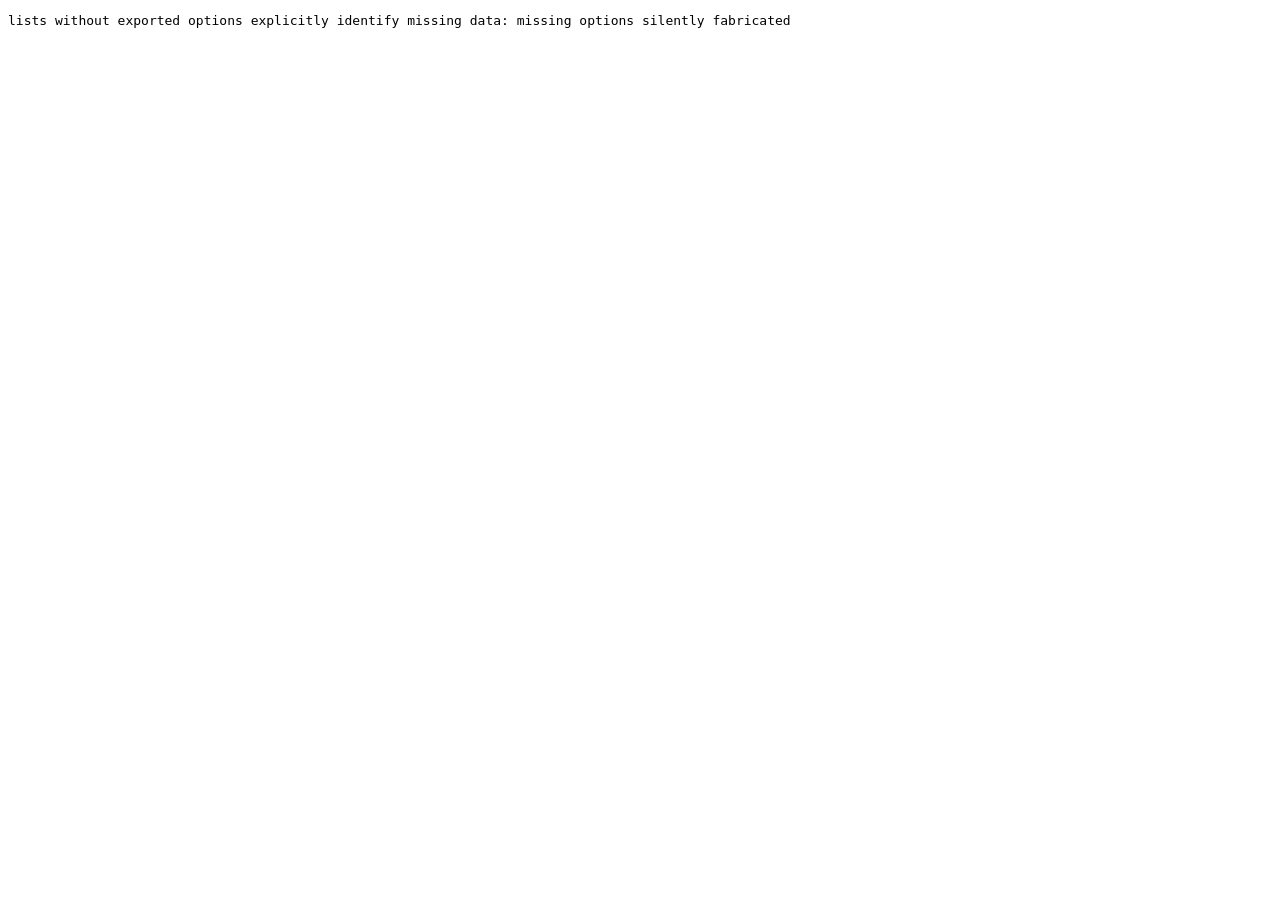
<file: tests/preview.html>
<!doctype html>
<meta charset="utf-8">
<title>Database-free preview regression tests</title>
<script src="../ui/preview.js"></script>
<pre id="results"></pre>
<script>
const failures = [];
function test(name, fn) {
  try { fn(); } catch (error) { failures.push(name + ': ' + error.message); }
}
function assert(value, message) { if (!value) throw new Error(message); }
const module = { propertyClassDetails: [] };
const field = { name: 'NAME', itemType: 'Text Item', enabled: true, dml: { initialValue: 'Alice' } };
const block = { name: 'PEOPLE' };
test('local edits survive redraw and remain isolated by record and block', () => {
  const preview = new FormsPreview();
  preview.load(module);
  const widget = preview.control(block, field, 0);
  const input = widget.querySelector('input');
  assert(input.value === 'Alice', 'initial value absent');
  input.value = 'Bob';
  input.dispatchEvent(new Event('input', { bubbles: true }));
  assert(preview.control(block, field, 0).querySelector('input').value === 'Bob', 'edit lost');
  assert(preview.control(block, field, 1).querySelector('input').value === 'Alice', 'record collision');
  assert(preview.control({ name: 'OTHER' }, field, 0).querySelector('input').value === 'Alice', 'block collision');
  preview.reset();
  assert(preview.control(block, field, 0).querySelector('input').value === 'Alice', 'reset failed');
});
test('checkboxes toggle and survive redraw', () => {
  const preview = new FormsPreview();
  preview.load(module);
  const item = { name: 'ACTIVE', itemType: 'Check Box' };
  const input = preview.control(block, item, 0).querySelector('input');
  assert(!input.checked, 'invented checked value');
  input.checked = true;
  input.dispatchEvent(new Event('change', { bubbles: true }));
  assert(preview.control(block, item, 0).querySelector('input').checked, 'checkbox edit lost');
});
test('disabled and inherited non-navigable fields cannot be edited', () => {
  const preview = new FormsPreview();
  preview.load({ propertyClassDetails: [{ name: 'LOCKED', item: { keyboardNavigable: false } }] });
  assert(preview.control(block, { ...field, enabled: false }, 0).querySelector('input').disabled, 'disabled item editable');
  assert(preview.control(block, { ...field, propertyClass: 'LOCKED', dml: null }, 0).querySelector('input').readOnly, 'inherited readonly ignored');
});
test('buttons notify without executing source and new modules clear local values', () => {
  let clicked = null;
  const preview = new FormsPreview((b, i) => { clicked = b.name + '.' + i.name; });
  preview.load(module);
  preview.control(block, { name: 'SAVE', itemType: 'Push Button' }, 0).querySelector('button').click();
  assert(clicked === 'PEOPLE.SAVE', 'button action absent');
  const input = preview.control(block, field, 0).querySelector('input');
  input.value = 'changed';
  input.dispatchEvent(new Event('input'));
  preview.load(module);
  assert(preview.control(block, field, 0).querySelector('input').value === 'Alice', 'values leak across modules');
});
test('lists without exported options explicitly identify missing data', () => {
  const preview = new FormsPreview();
  preview.load(module);
  const select = preview.control(block, { name: 'STATUS', itemType: 'List Item' }, 0).querySelector('select');
  assert(select.disabled && select.options[0].text.includes('not exported'), 'missing options silently fabricated');
});
test('preview button labels decode XML entities without treating them as markup', () => {
  const preview = new FormsPreview();
  preview.load(module);
  const button = preview.control(block, { name: 'BTN_PREV', itemType: 'Push Button', label: '&lt; Prev Dept' }, 0).querySelector('button');
  assert(button.textContent === '< Prev Dept', 'XML entity shown literally');
});
document.getElementById('results').textContent = failures.length ? failures.join('\n') : 'PASS';
window.testFailures = failures;
</script>
</file>
